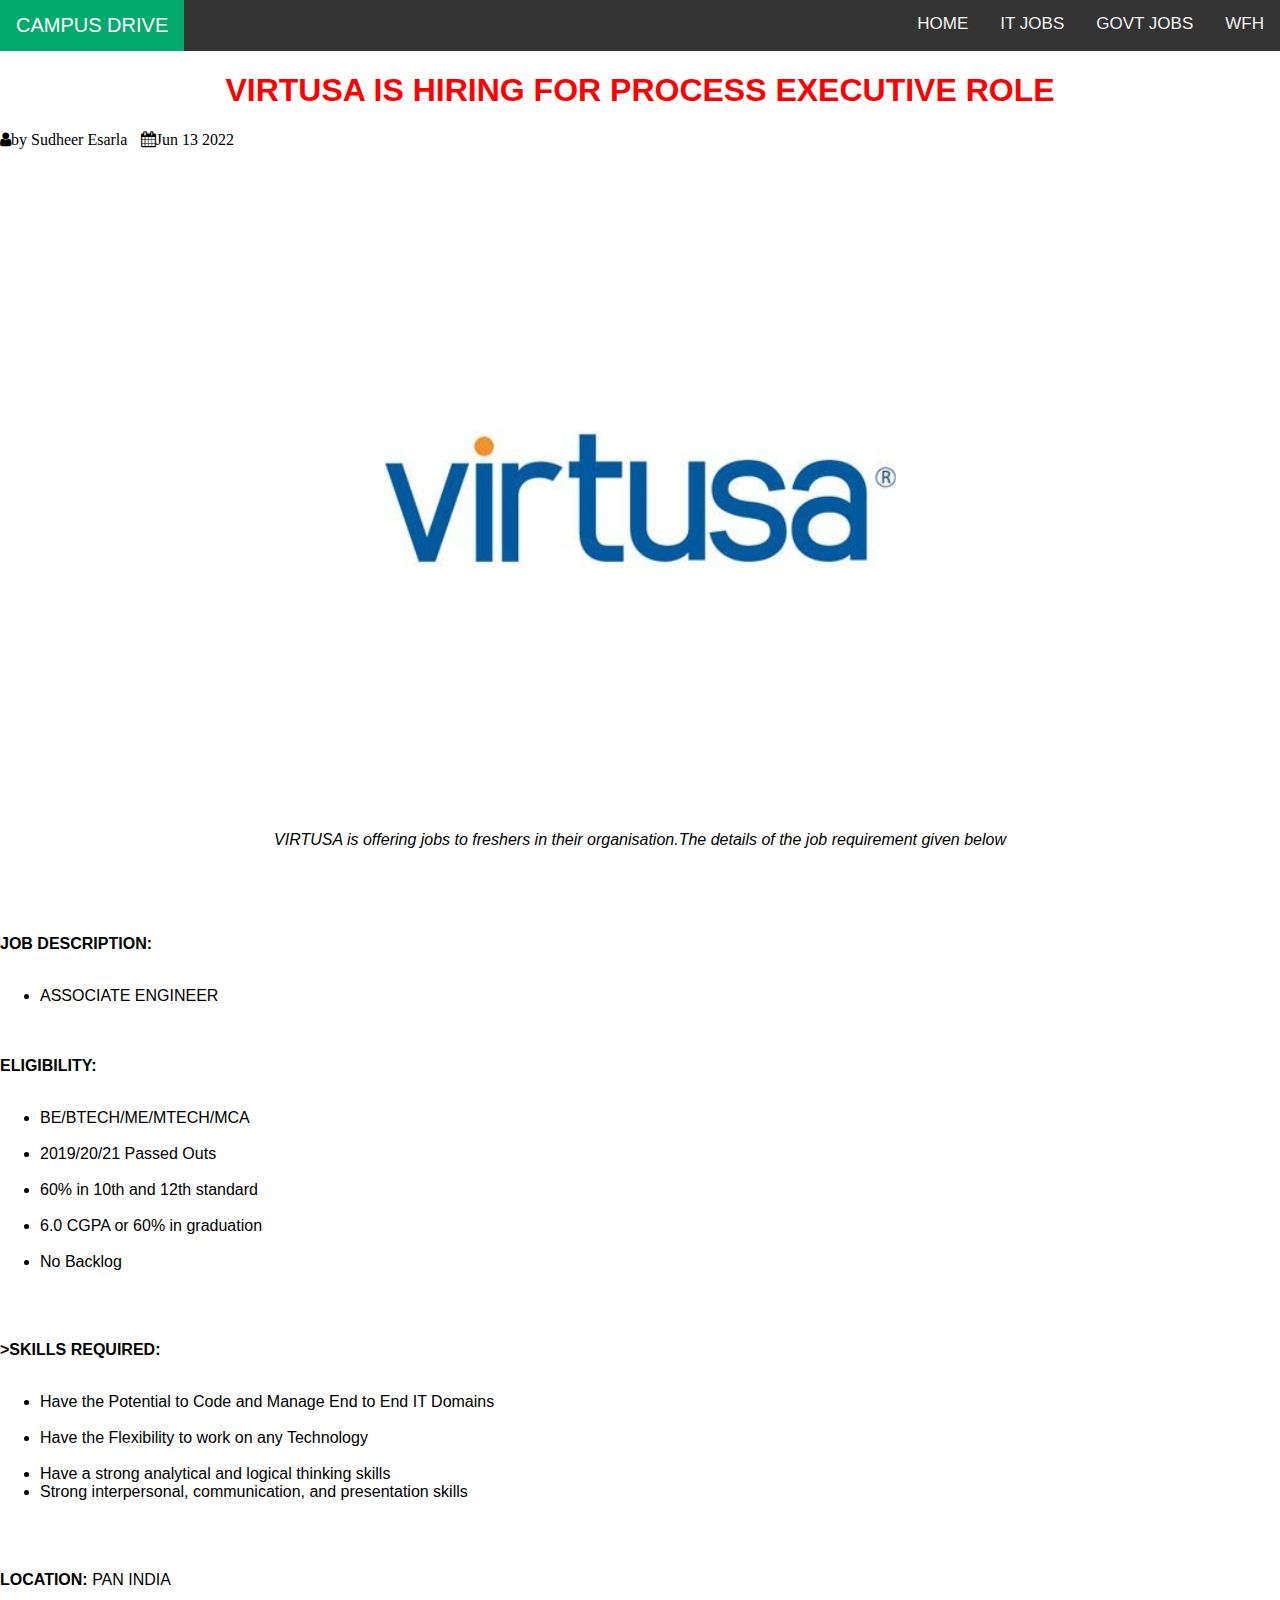
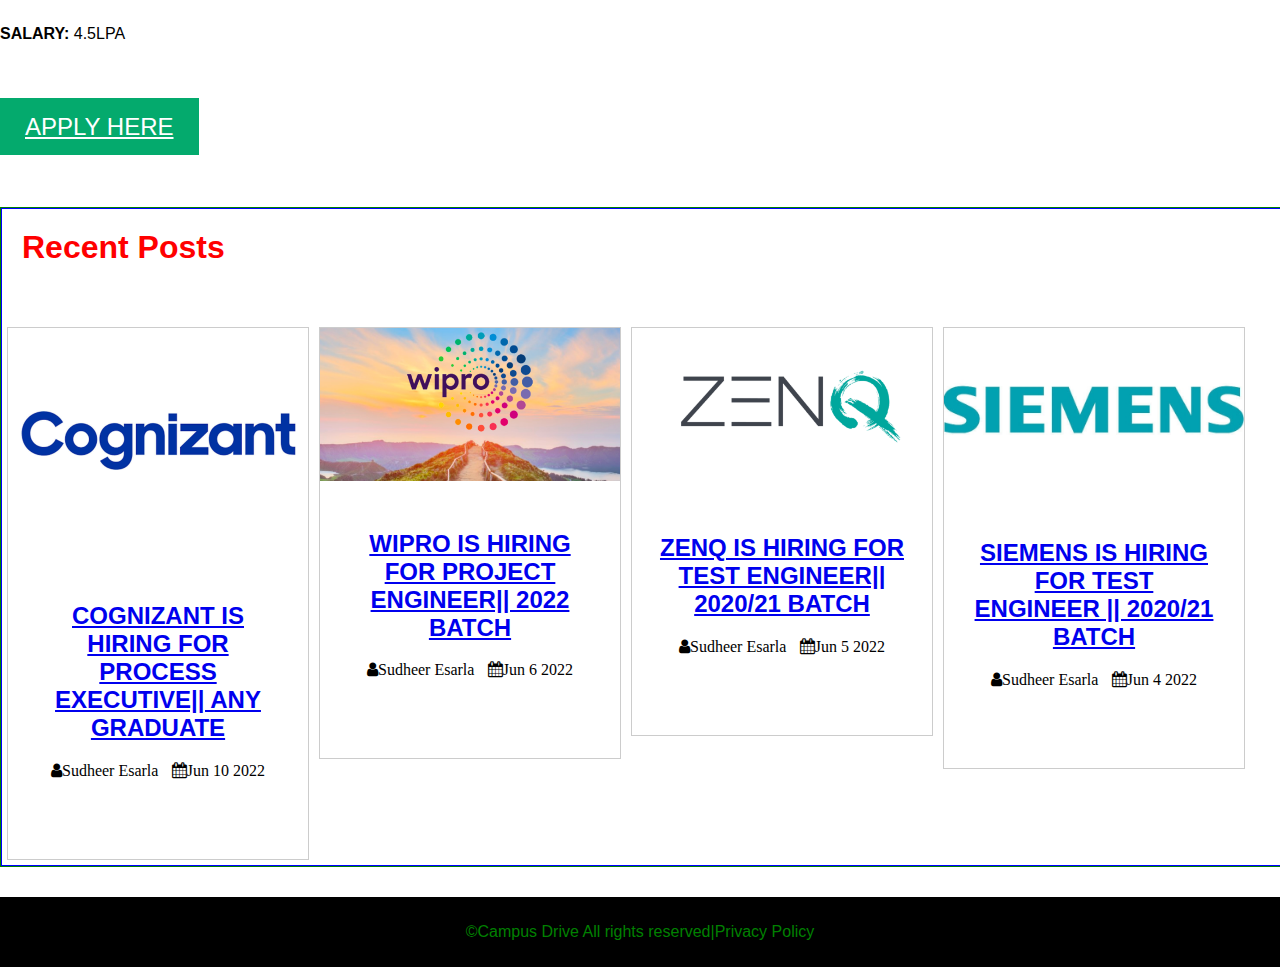
<file: index.html>
<!DOCTYPE html>
<html >
<head>
	

<meta name= "viewport" content="width=device-width,initial-scale=1.0">

<title>CAMPUS DRIVE</title>

<link rel="stylesheet" href="https://cdnjs.cloudflare.com/ajax/libs/font-awesome/4.7.0/css/font-awesome.min.css">
<link rel="stylesheet" href="style.css">

</head>


<body>

	
	
	

<div class="topnav" id="myTopnav">
	<a href="sai.html" class="active">CAMPUS DRIVE</a>
	<a href="#">WFH</a>
	<a href="#ITJOBS">GOVT JOBS</a>
	<a href="sai.html">IT JOBS</a>
	<a href="sai.html">HOME</a>
	<a href="javascript:void(0);" class="icon" onclick="myFunction()">
	  <i class="fa fa-bars"></i>
	</a>
  </div>
  
	




<h1 class="heading">VIRTUSA IS HIRING FOR PROCESS EXECUTIVE ROLE</h1>
<i class ="fa fa-user">by Sudheer Esarla</i>
					&nbsp;
					<i class="fa fa-calendar">Jun 13 2022</i><br><br><br><br>
<img src = "virtusa.jpg" alt = "VIRTUSA" class="company-image">
<p class="p1"><i>VIRTUSA is offering jobs to freshers in their organisation.The details of the job requirement given below</i></p><br>
<br>
<br>
<p class="p2">
	<b>JOB DESCRIPTION:</b><br><br>
	<ul class="job">
	<li>ASSOCIATE ENGINEER</li> <br><br>
	</ul>


<b>ELIGIBILITY:</b><br><br>

<ul class="eligibility">
	<li>BE/BTECH/ME/MTECH/MCA</li><br>
	<li>2019/20/21 Passed Outs</li><br>
	<li>60% in 10th and 12th standard</li><br>
	<li>6.0 CGPA or 60% in graduation</li><br>
	<li>No Backlog</li>

</ul>



<br><br>
<br>



<b>>SKILLS REQUIRED:</b><br><br>
<ul class="skills">

	<li>Have the Potential to Code and Manage End to End IT Domains</li><br>
	<li>Have the Flexibility to work on any Technology</li><br>
	<li>Have a strong analytical and logical thinking skills</li>
	<li>Strong interpersonal, communication, and presentation skills</li>
</ul>
<br>
<br><br>



<b>LOCATION:</b>
PAN INDIA<br>
<br><br>



<b>SALARY:</b>
4.5LPA<br></p>
<br>
<br>
<br>
<a target = "_blank" class = "fcc-btn" href = "https://forms.office.com/pages/responsepage.aspx?id=DBaFDZlYykSsyNsVAbmTtiZms3RZCPVIq2wh6AXylPxUQ0s0RFYxSEpFVVBXUUxHUkQzTURDS1U3RC4u">APPLY HERE</a><br>
<br>
<br>




<div class="content clearfix">

	<div class="main-content">
		<h1 class="recent-post-title">Recent Posts</h1>
		<br><br>

		<div class="post">
			<a target="_blank" href="https://campusdrive.github.io/cognizant-jobs/">

			
			<img src="cognizant.jpg" alt="" class="post-image" width="600" height="400"></a>
			<div class="post-preview">
				<h2><a  target="_blank" href="https://campusdrive.github.io/cognizant-jobs/">COGNIZANT IS HIRING FOR PROCESS EXECUTIVE|| ANY GRADUATE</a>

					</h2>
					<i class ="fa fa-user">Sudheer Esarla</i>
					&nbsp;
					<i class="fa fa-calendar">Jun 10 2022</i><br><br><br><br>

					
				
					 
					


			</div>
		</div>




		<div class="post">
			<a target="_blank" href="https://campusdrive.github.io/wipro-2022/">
			
			<img src="wipro.jpg" alt="" class="post-image" width="600" height="400"></a>
			<div class="post-preview">
				<h2><a  target="_blank" href="https://campusdrive.github.io/wipro-2022/">WIPRO IS HIRING FOR PROJECT ENGINEER|| 2022 BATCH</a>

					</h2>
					<i class ="fa fa-user">Sudheer Esarla</i>
					&nbsp;
					<i class="fa fa-calendar">Jun 6 2022</i><br><br><br><br>
					</div>
					</div>


					<div class="post">
						<a target="_blank" href="https://campusdrive.github.io/Zenq-jobs/">
			
						
						<img src="zenq.jpg" alt="" class="post-image" width="600" height="400"></a>
						<div class="post-preview">
							<h2><a  target="_blank" href="https://campusdrive.github.io/Zenq-jobs/">ZENQ IS HIRING FOR TEST ENGINEER|| 2020/21 BATCH</a>
			
								</h2>
								<i class ="fa fa-user">Sudheer Esarla</i>
								&nbsp;
								<i class="fa fa-calendar">Jun 5 2022</i><br><br><br><br>
								</div>
								</div>



								<div class="post">
									<a target="_blank" href="https://campusdrive.github.io/siemen-jobs/">
						
									
									<img src="siemens.jpg" alt="" class="post-image" width="600" height="400"></a>
									<div class="post-preview">
										<h2><a  target="_blank" href="https://campusdrive.github.io/siemen-jobs/">SIEMENS IS HIRING FOR TEST ENGINEER || 2020/21 BATCH</a>
						
											</h2>
											<i class ="fa fa-user">Sudheer Esarla</i>
											&nbsp;
											<i class="fa fa-calendar">Jun 4 2022</i><br><br><br><br>
											</div>
											</div>
					

	</div>
</div>



    


<footer class="footer">
	
	

<p>&copy;Campus Drive All rights reserved|Privacy Policy</p>
</footer>


<script>
	function myFunction() {
	  var x = document.getElementById("myTopnav");
	  if (x.className === "topnav") {
		x.className += " responsive";
	  } else {
		x.className = "topnav";
	  }
	}
	</script>


</body>
</html>
</file>
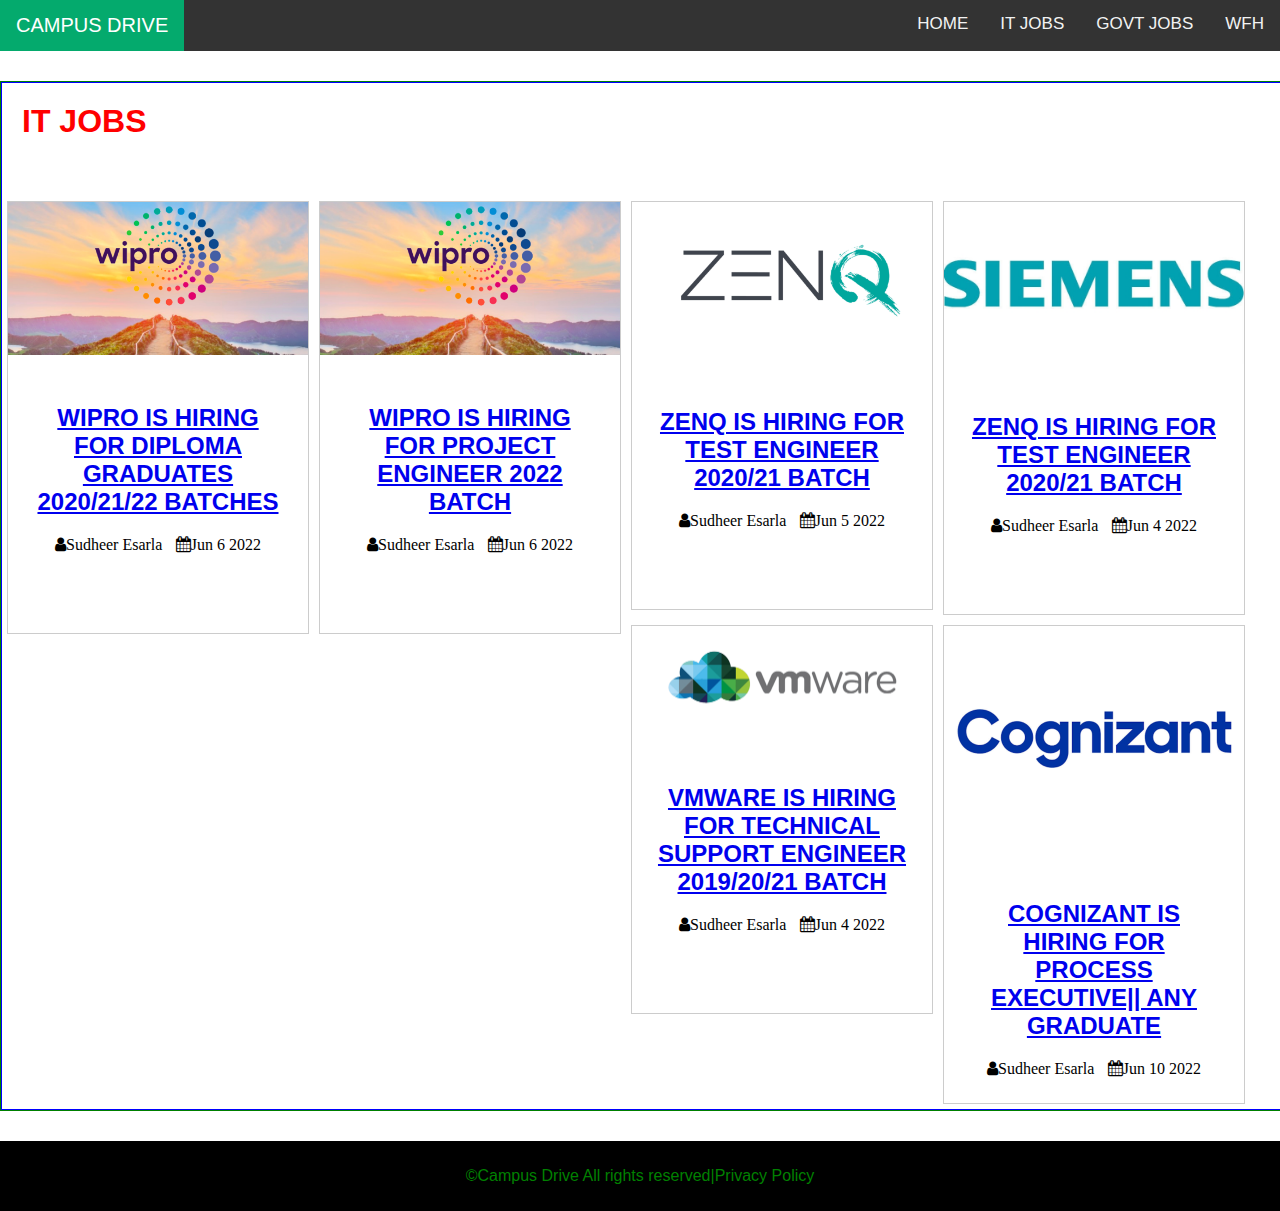
<file: sai.html>
<!DOCTYPE html>
<html >
<head>
	<meta name= "viewport" content="width=device-width,initial-scale=1.0">

<title>CAMPUS DRIVE</title>

<link rel="stylesheet" href="https://cdnjs.cloudflare.com/ajax/libs/font-awesome/4.7.0/css/font-awesome.min.css">
<link rel="stylesheet" href="style.css">

</head>


<body>

	
	
	

<div class="topnav" id="myTopnav">
	<a href="#home" class="active">CAMPUS DRIVE</a>
	<a href="#">WFH</a>
	<a href="#ITJOBS">GOVT JOBS</a>
	<a href="#contact">IT JOBS</a>
	<a href="#about">HOME</a>
	<a href="javascript:void(0);" class="icon" onclick="myFunction()">
	  <i class="fa fa-bars"></i>
	</a>
  </div>





<div class="content clearfix">

	<div class="main-content">
		<h1 class="recent-post-title">IT JOBS</h1>
		<br><br>

		<div class="post">
			<a target="_blank" href="https://campusdrive.github.io/wipro-jobs/">

			
			<img src="wipro.jpg" alt="" class="post-image" width="600" height="400"></a>
			<div class="post-preview">
				<h2><a  target="_blank" href="https://campusdrive.github.io/wipro-jobs/">WIPRO IS HIRING FOR DIPLOMA GRADUATES 2020/21/22 BATCHES</a>

					</h2>
					<i class ="fa fa-user">Sudheer Esarla</i>
					&nbsp;
					<i class="fa fa-calendar">Jun 6 2022</i><br><br><br><br>

					
				
					 
					


			</div>
		</div>




		<div class="post">
			<a target="_blank" href="https://campusdrive.github.io/wipro-2022/">
			
			<img src="wipro.jpg" alt="" class="post-image" width="600" height="400"></a>
			<div class="post-preview">
				<h2><a  target="_blank" href="https://campusdrive.github.io/wipro-2022/">WIPRO IS HIRING FOR PROJECT ENGINEER 2022 BATCH</a>

					</h2>
					<i class ="fa fa-user">Sudheer Esarla</i>
					&nbsp;
					<i class="fa fa-calendar">Jun 6 2022</i><br><br><br><br>
					</div>
					</div>


					<div class="post">
						<a target="_blank" href="https://campusdrive.github.io/Zenq-jobs/">
			
						
						<img src="zenq.jpg" alt="" class="post-image" width="600" height="400"></a>
						<div class="post-preview">
							<h2><a  target="_blank" href="https://campusdrive.github.io/Zenq-jobs/">ZENQ IS HIRING FOR TEST ENGINEER 2020/21 BATCH</a>
			
								</h2>
								<i class ="fa fa-user">Sudheer Esarla</i>
								&nbsp;
								<i class="fa fa-calendar">Jun 5 2022</i><br><br><br><br>
								</div>
								</div>



								<div class="post">
									<a target="_blank" href="https://campusdrive.github.io/siemen-jobs/">
						
									
									<img src="siemens.jpg" alt="" class="post-image" width="600" height="400"></a>
									<div class="post-preview">
										<h2><a  target="_blank" href="https://campusdrive.github.io/siemen-jobs/">ZENQ IS HIRING FOR TEST ENGINEER 2020/21 BATCH</a>
						
											</h2>
											<i class ="fa fa-user">Sudheer Esarla</i>
											&nbsp;
											<i class="fa fa-calendar">Jun 4 2022</i><br><br><br><br>
											</div>
											</div>



                                            <div class="post">
                                                <a target="_blank" href="https://campusdrive.github.io/VMWare-job/">
                                    
                                                
                                                <img src="vmware.jpg" alt="" class="post-image" width="600" height="400"></a>
                                                <div class="post-preview">
                                                    <h2><a  target="_blank" href="https://campusdrive.github.io/VMWare-job/">VMWARE IS HIRING FOR TECHNICAL SUPPORT ENGINEER 2019/20/21 BATCH</a>
                                    
                                                        </h2>
                                                        <i class ="fa fa-user">Sudheer Esarla</i>
                                                        &nbsp;
                                                        <i class="fa fa-calendar">Jun 4 2022</i><br><br><br><br>
                                                        </div>
                                                        </div>

                                                        <div class="post">
                                                            <a target="_blank" href="https://campusdrive.github.io/cognizant-jobs/">
                                                


                                                        <img src="cognizant.jpg" alt="" class="post-image" width="600" height="400"></a>
			<div class="post-preview">
				<h2><a  target="_blank" href="https://campusdrive.github.io/cognizant-jobs/">COGNIZANT IS HIRING FOR PROCESS EXECUTIVE|| ANY GRADUATE</a>

					</h2>
					<i class ="fa fa-user">Sudheer Esarla</i>
					&nbsp;
					<i class="fa fa-calendar">Jun 10 2022</i>
                    </div>
                    </div>
					

	</div>
</div>



    


<footer class="footer">
	
	

<p>&copy;Campus Drive All rights reserved|Privacy Policy</p>
</footer>


<script>
	function myFunction() {
	  var x = document.getElementById("myTopnav");
	  if (x.className === "topnav") {
		x.className += " responsive";
	  } else {
		x.className = "topnav";
	  }
	}
	</script>


</body>
</html>
</file>
<file: style.css>
body {
    margin: 0;
    font-family: Arial, Helvetica, sans-serif;
  }
  
  .topnav {
    overflow: hidden;
    background-color: #333;
  }
  
  .topnav a {
    float: right;
    display: block;
    color: #f2f2f2;
    text-align: center;
    padding: 14px 16px;
    text-decoration: none;
    font-size: 17px;
  }
  
  .topnav a:hover {
    background-color:#04AA6D;
    color: black;
  }
  
  .topnav a.active {
    background-color: #04AA6D;
    color: white;
    float: left;
    font-size: 20px;
  }
  
  .topnav .icon {
    display: none;
  }
  
  @media screen and (max-width: 600px) {
    .topnav a:not(:first-child) {display: none;}
    .topnav a.icon {
      float: right;
      display: block;
    }
  }
  
  @media screen and (max-width: 600px) {
    .topnav.responsive {position: relative;}
    .topnav.responsive .icon {
      position: absolute;
      right: 0;
      top: 0;
    }
    .topnav.responsive a {
      float: none;
      display: block;
      text-align: left;
    }
   
  }


       
       
       
       
       
       
       
       
       
       
   
       .clearfix::after{
           content:'';
           display: block;
           clear: both;
       }
       
       .heading{
       text-align : center;
       color : red;
       }
       
       
       
       
   
     
     
     
     
       .p1{
       text-align : center;
       position : relative;
       font-family: Arial, Helvetica, sans-serif;
   
       }
       
       
       .p2{
       text-align : left;
       font-family: Arial, Helvetica, sans-serif;
   }
   
   
       
   
   
       .company-image {
     border: 1px whitesmoke;
     border-radius: 5px;
     padding: 50px;
     display: block;
     margin-left: auto;
     margin-right: auto;
     width: 40%;
       }
       
       
   
       
       
       
       
       
       
       .fcc-btn{
           padding : 15px 25px;
           font-size : 24px;
           text-align: center;
           cursor : pointer;
           outline : none;
           color : #fff;
           background-color: #04AA6D
           
   
       }
       
       
       .fcc-btn:hover{
       background : green;
       box-shadow : 0 0 5px green, 0 0 25px green, 0 0 50px green, 0 0 200px green;
       
       }

       .content {
           width : 100%;
           margin : 30px auto 30px;
           border : 1px solid green;
       }
        .main-content {
           width : 100%;
           float : left;
           border : 1px solid blue;
       }



       .post {
        margin: 5px;
        border: 1px solid #ccc;
        float: left;
        width: 300px;
    }



    .post:hover{
        border: 1px solid #777;
    }


    .post-image{
        width: 100%;
        height: auto;
           
        
       }

        .post-preview{
          padding:25px;
          text-align: center;
          
       }
       h2{
           color: black;
       }

        .recent-post-title{
           margin: 20px;
           color : red;
       }


       .footer{
        text-align : center;
        color : green;
        background-color : black;
        padding : 10px;
        }
</file>
